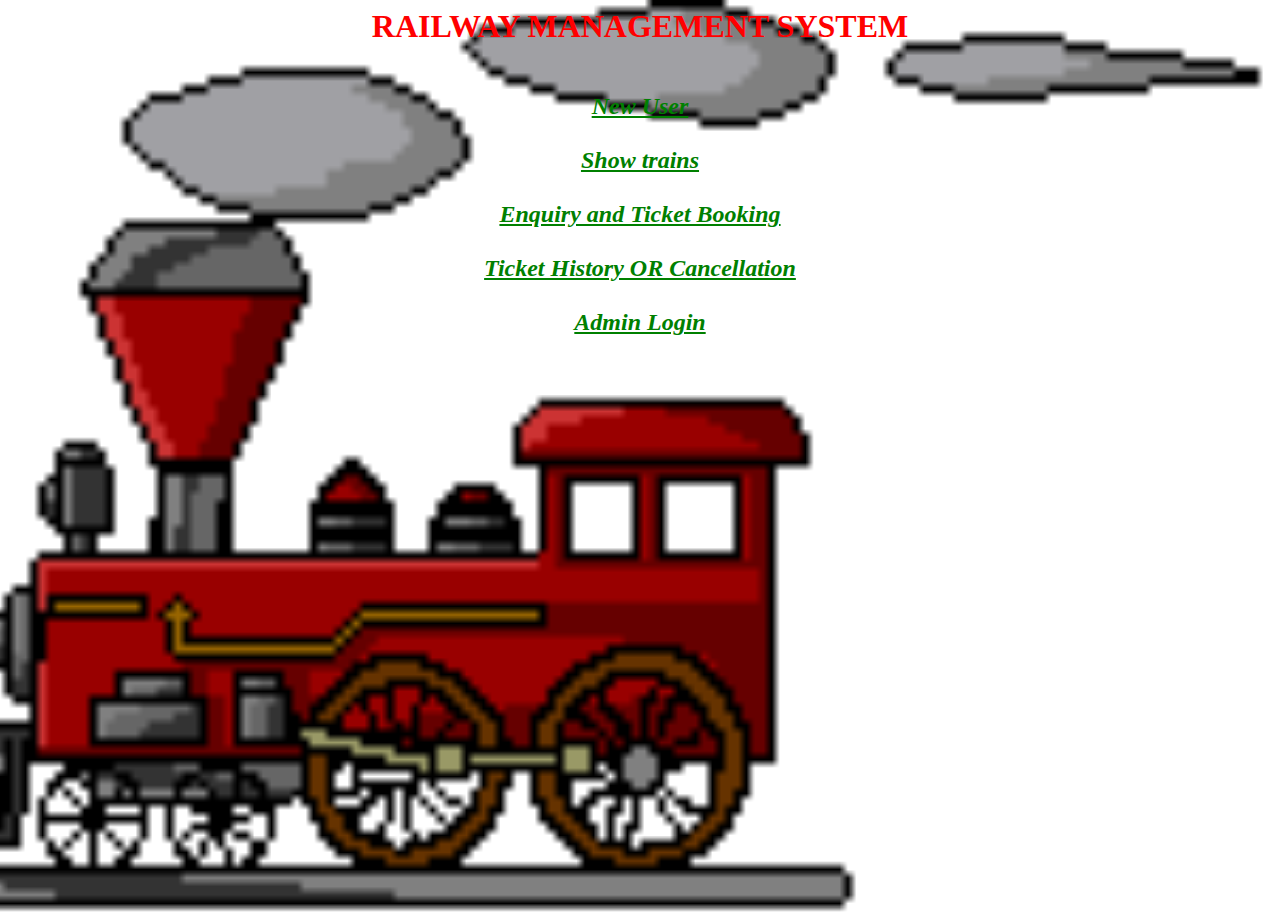
<file: Railway_Management_System/index.htm>
<html>

<style>
a:link {
    color: green;
}
a:visited {
    color: hotpink;
}
a:hover {
    color: red;
}
a:active {
    color: blue;
}

</style>

<head>
  <title>RAILWAY MANAGEMENT SYSTEM</title>
</head>
<body style=" background-image: url(train.gif);
    height: 100%; 
    background-position: center;
    background-repeat: no-repeat;
    background-size: cover;" >
<div align="CENTER" >
<h1 style="color: red;">RAILWAY MANAGEMENT SYSTEM</h1>
<div>
<h2 style="font-style: italic;"><br><a href="http://localhost/railway/new_user_form.html">New User </a><br>
<br><a href="http://localhost/railway/show_trains_2.php">Show trains</a><br>
<br><a href="http://localhost/railway/enquiry.php" >Enquiry and Ticket Booking </a><br>
<br><a href="http://localhost/railway/user_login.htm">Ticket History OR Cancellation </a><br>
<br><a href="http://localhost/railway/admin_login.php">Admin Login </a><br></h2>
</div>
</div>
</body> 
</html>
</file>
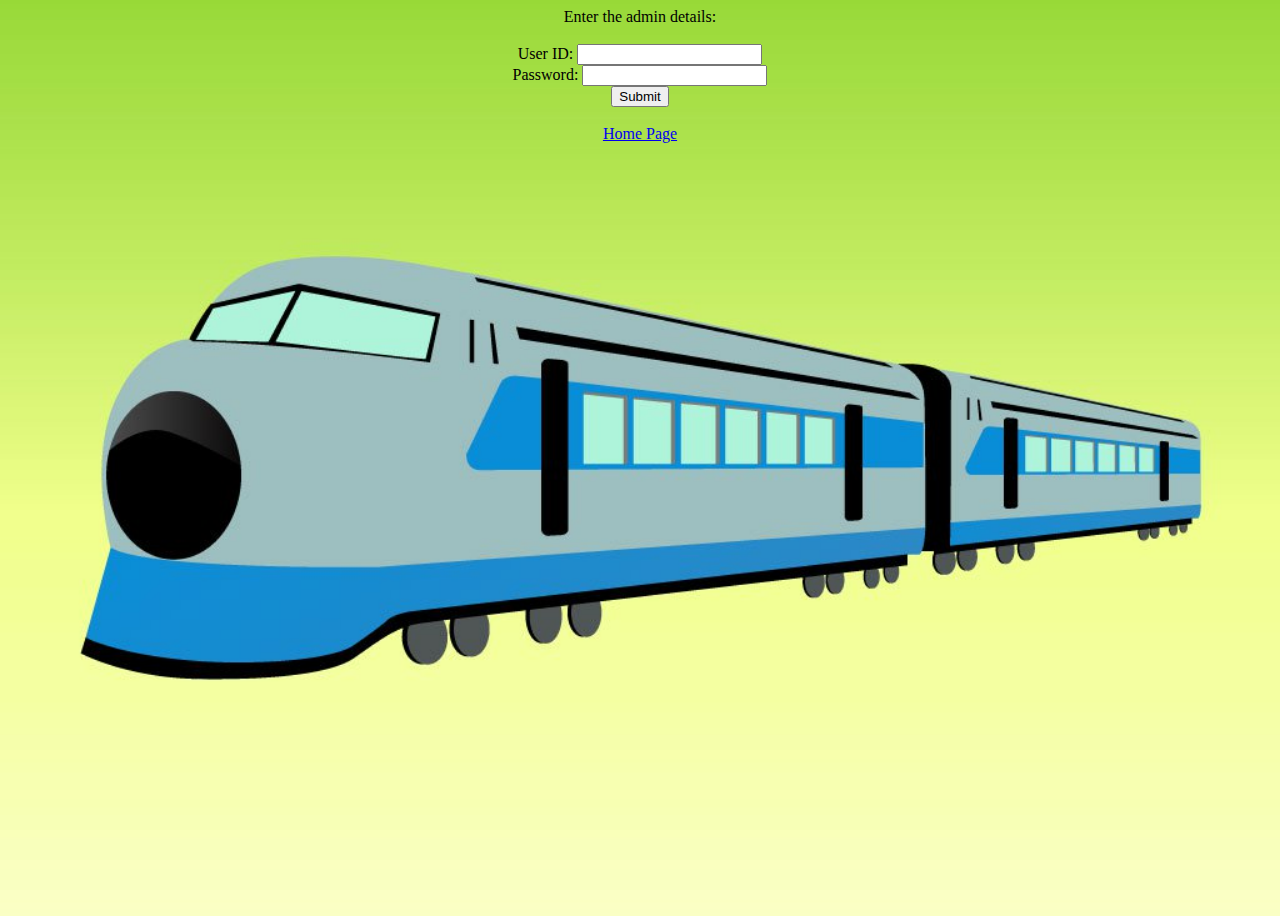
<file: Railway_Management_System/admin_login.htm>
<html>
<body style=" background-image: url(adminlogin.jpeg);
    height: 100%; 
    background-position: center;
    background-repeat: no-repeat;
    background-size: cover;" >

<form action="admin_login.php" method="post">
<div align="center">
	Enter the admin details:<br><br>
User ID: <input type="text" name="userid" required><br>
Password: <input type="password" name="password" required><br>
<input type="submit">

<br><br><a href="index.htm">Home Page</a>

</div>
</form>
</body>
</html>
</file>
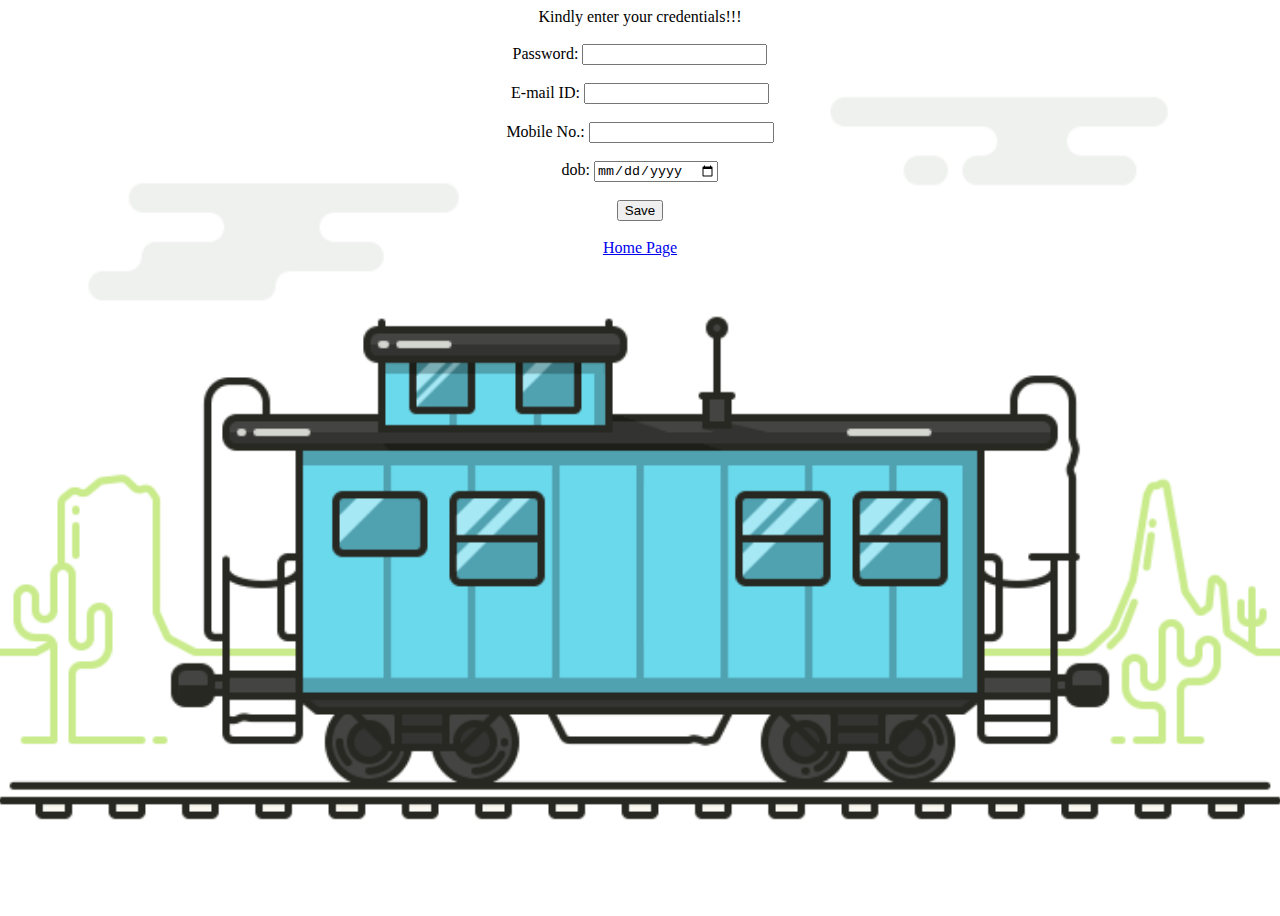
<file: Railway_Management_System/new_user_form.html>
<html>
<body style=" background-image: url(userlogin.png);
    height: 100%; 
    background-position: center;
    background-repeat: no-repeat;
    background-size: cover;" >

<form action="new_user_form.php" method="post">
<div align="center">
Kindly enter your credentials!!!<br><br>
Password: <input type="password" name="password" required><br><br>
E-mail ID: <input type="text" name="emailid" required><br><br>
Mobile No.: <input type="text" name="mobileno" required><br><br>
dob: <input type="date" name="dob" required><br><br>

<input type="submit" value="Save"><br><br>

<a href="index.htm">Home Page</a>
</div>
</form>

</body>
</html>
</file>
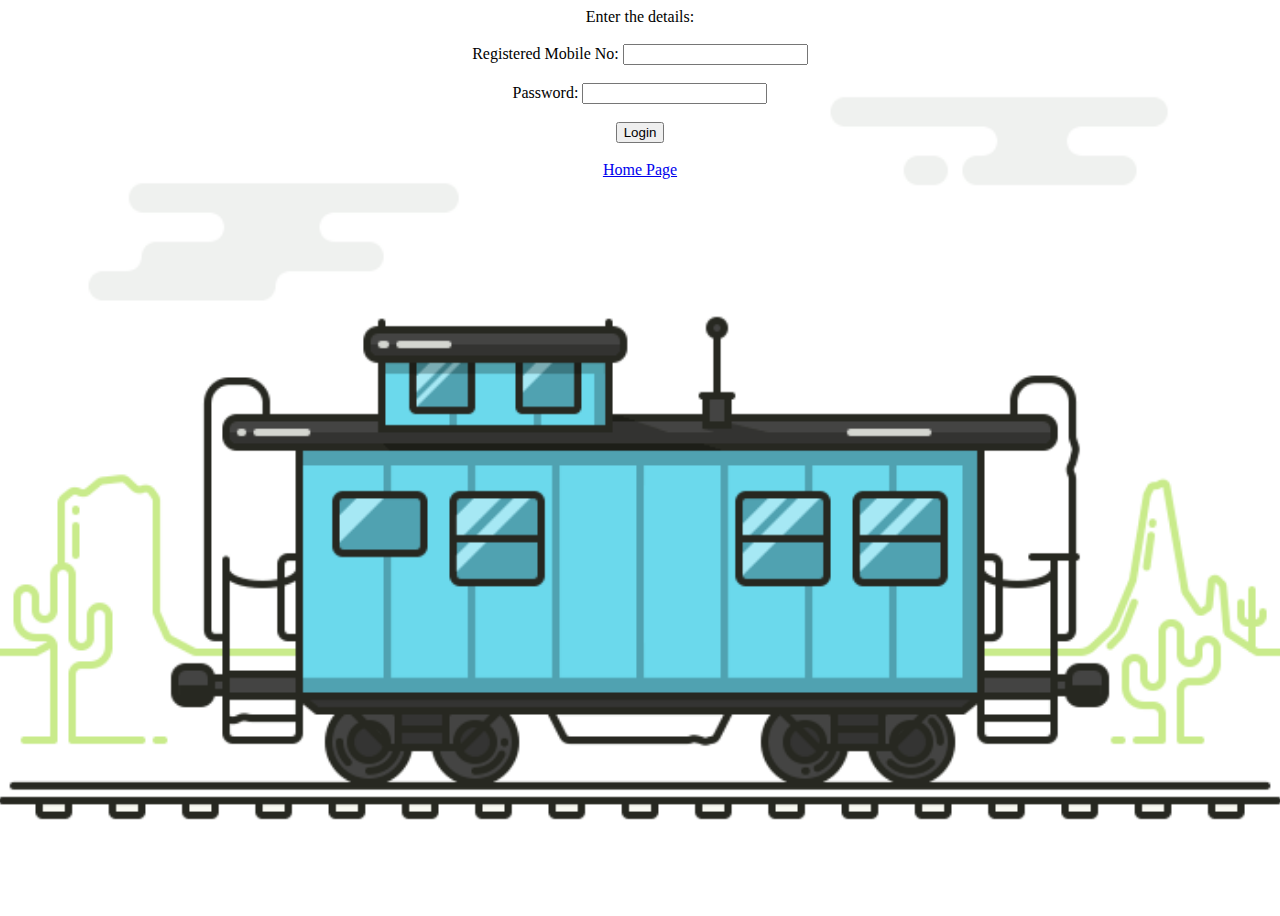
<file: Railway_Management_System/user_login.htm>
<html>
<body style=" background-image: url(userlogin.png);
    height: 100%; 
    background-position: center;
    background-repeat: no-repeat;
    background-size: cover;" >

<form action="user_login.php" method="post">
<div align="center">
Enter the details:<br><br>
Registered Mobile No: <input type="text" name="mno" required><br><br>
Password: <input type="password" name="password" required><br><br>

<input type="submit" value="Login">



<br><br><a href="index.htm">Home Page</a>


</div>
</form>

</body>
</html>
</file>
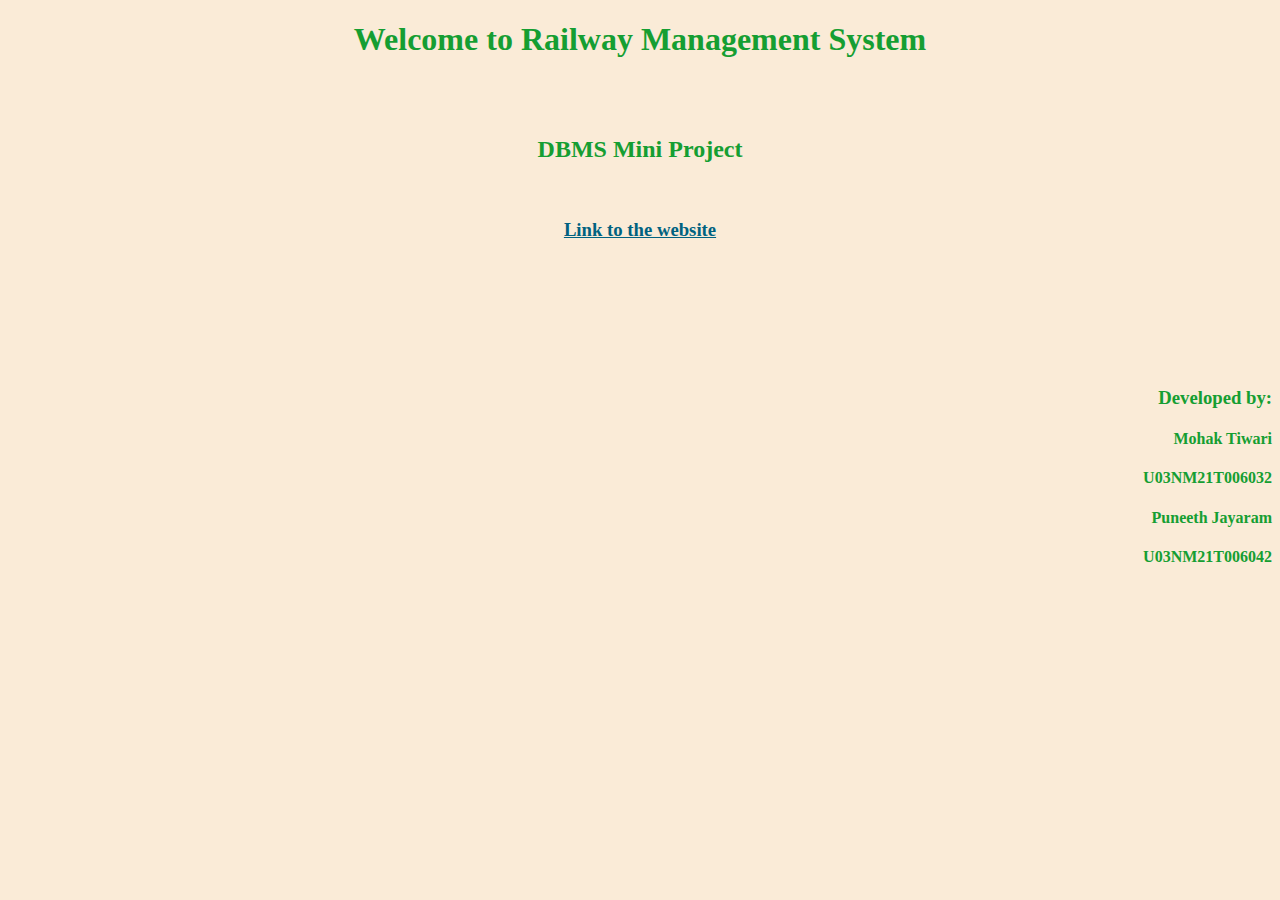
<file: Railway_Management_System/welcomepage.html>
<!DOCTYPE html>
<html lang="en">
<head>
    <meta charset="UTF-8">
    <meta name="viewport" content="width=device-width, initial-scale=1.0">
    <title>Railway Management System</title>
    <style>
        body{
            background-color: antiquewhite;
        }
        a:link {
            color: rgb(0, 98, 128);
        }
        a:visited {
            color: rgba(63, 13, 94, 0.037);
        }
        a:hover {
            color: red;
        }
        a:active {
            color: blue;
        }
    </style>      
</head>
<body>       
    <h1 style="text-align: center;color: #159e32;">Welcome to Railway Management System</h1>
    <br>
    <br>
    <h2 style="text-align: center;color: #159e32;">DBMS Mini Project</h2>
    <br>
    <a href="http://localhost/railway/index.htm"><h3 style="text-align: center;">Link to the website</h3></a>
    <br>
    <br>
    <br>
    <br>
    <br>
    <br>
    <h3 style="text-align: right;color: #159e32;">Developed by:</h3>
    <h4 style="text-align: right;color: #159e32;">Mohak Tiwari </h4>
    <h4 style="text-align: right;color: #159e32;">U03NM21T006032</h4>
    <h4 style="text-align: right;color: #159e32;">Puneeth Jayaram </h4>
    <h4 style="text-align: right;color: #159e32;">U03NM21T006042</h4>
</body>
</html>
</file>
